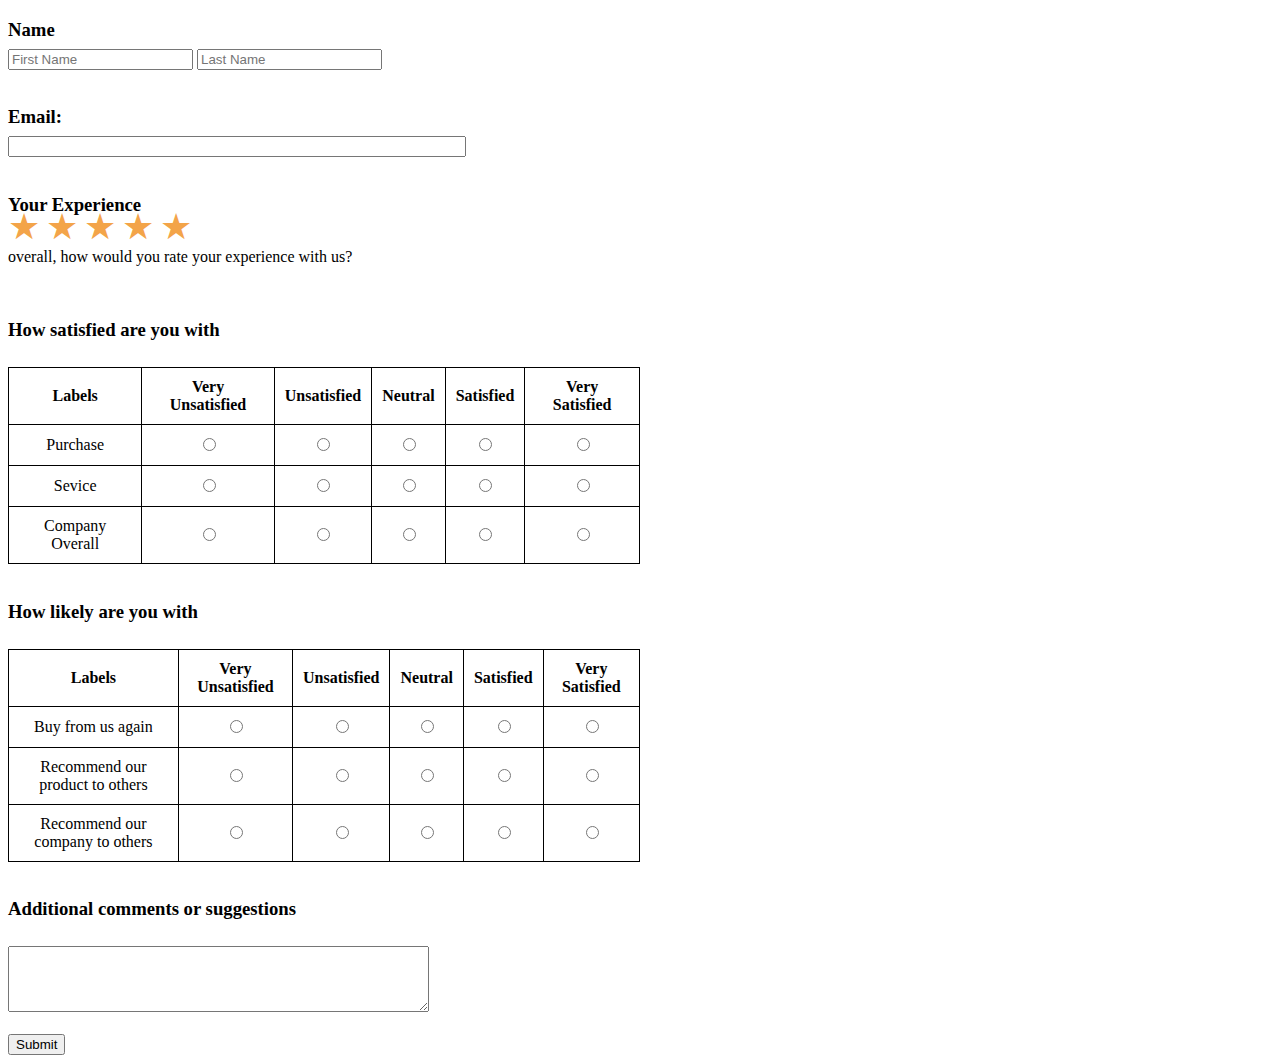
<file: Activity 6/form/index.html>
<!DOCTYPE html>
<html>
<head>
    <link rel="stylesheet" href="styles.css">
    
    
</head>
<body>
    <h3>Name</h3><br>
    <form action="submit_form.php" method="post">
        <div style="text-align: left;">
            <label for="first_name"></label>
            <input type="text" id="first_name" name="first_name" placeholder="First Name">
            <label for="last_name"></label>
            <input type="text" id="last_name" name="last_name" placeholder="Last Name">
            <br><br>
        </div>
        <div>
            <label for="email"><h3>Email:</h3></label><br>
            <input style="width: 450px;" type="email" id="email" name="email" >
        </div>
        <br>
        <h3>Your Experience</h3>
        <div class="rating">
            <input type="radio" id="star5">
            <label for="star5"></label>
            <input type="radio" id="star4">
            <label for="star4"></label>
            <input type="radio" id="star3">
            <label for="star3"></label>
            <input type="radio" id="star2">
            <label for="star2"></label>
            <input type="radio" id="star1">
            <label for="star1"></label>
            <p>overall, how would you rate your experience with us?</p>
        </div>
        <br>
        <h3>How satisfied are you with</h3>
        <br><br><table class="ratings-table">
            <tr>
                <th>Labels</th>
                <th>Very Unsatisfied</th>
                <th>Unsatisfied</th>
                <th>Neutral</th>
                <th>Satisfied</th>
                <th>Very Satisfied</th>
            </tr>
            <tr>
                <td>Purchase</td>
                <td><input type="radio" name="purchase" value="Very Unsatisfied"></td>
                <td><input type="radio" name="purchase" value="Unsatisfied"></td>
                <td><input type="radio" name="purchase" value="Neutral"></td>
                <td><input type="radio" name="purchase" value="Satisfied"></td>
                <td><input type="radio" name="purchase" value="Very Satisfied"></td>
            </tr>
            <tr>
                <td>Sevice</td>
                <td><input type="radio" name="service" value="Very Unsatisfied"></td>
                <td><input type="radio" name="service" value="Unsatisfied"></td>
                <td><input type="radio" name="service" value="Neutral"></td>
                <td><input type="radio" name="service" value="Satisfied"></td>
                <td><input type="radio" name="service" value="Very Satisfied"></td>
            </tr>
            <tr>
                <td>Company Overall</td>
                <td><input type="radio" name="company" value="Very Unsatisfied"></td>
                <td><input type="radio" name="company" value="Unsatisfied"></td>
                <td><input type="radio" name="company" value="Neutral"></td>
                <td><input type="radio" name="company" value="Satisfied"></td>
                <td><input type="radio" name="company" value="Very Satisfied"></td>
            </tr>
        </table>
        <br>
        <h3>How likely are you with</h3>
        <br><br>
        <table class="ratings-table">
            <tr>
                <th>Labels</th>
                <th>Very Unsatisfied</th>
                <th>Unsatisfied</th>
                <th>Neutral</th>
                <th>Satisfied</th>
                <th>Very Satisfied</th>
            </tr>
            <tr>
                <td>Buy from us again</td>
                <td><input type="radio" name="purchase" value="Very Unsatisfied"></td>
                <td><input type="radio" name="purchase" value="Unsatisfied"></td>
                <td><input type="radio" name="purchase" value="Neutral"></td>
                <td><input type="radio" name="purchase" value="Satisfied"></td>
                <td><input type="radio" name="purchase" value="Very Satisfied"></td>
            </tr>
            <tr>
                <td>Recommend our product to others</td>
                <td><input type="radio" name="service" value="Very Unsatisfied"></td>
                <td><input type="radio" name="service" value="Unsatisfied"></td>
                <td><input type="radio" name="service" value="Neutral"></td>
                <td><input type="radio" name="service" value="Satisfied"></td>
                <td><input type="radio" name="service" value="Very Satisfied"></td>
            </tr>
            <tr>
                <td>Recommend our company to others</td>
                <td><input type="radio" name="company" value="Very Unsatisfied"></td>
                <td><input type="radio" name="company" value="Unsatisfied"></td>
                <td><input type="radio" name="company" value="Neutral"></td>
                <td><input type="radio" name="company" value="Satisfied"></td>
                <td><input type="radio" name="company" value="Very Satisfied"></td>
            </tr>
        </table>
        <br>
        <label for="comment"><h3>Additional comments or suggestions</h3></label><br>
        <br>
        <textarea id="comment" name="comment" rows="4" cols="50"></textarea><br>
        <br><input type="submit" value="Submit">
    
    </form>
</body>
</html>
</file>
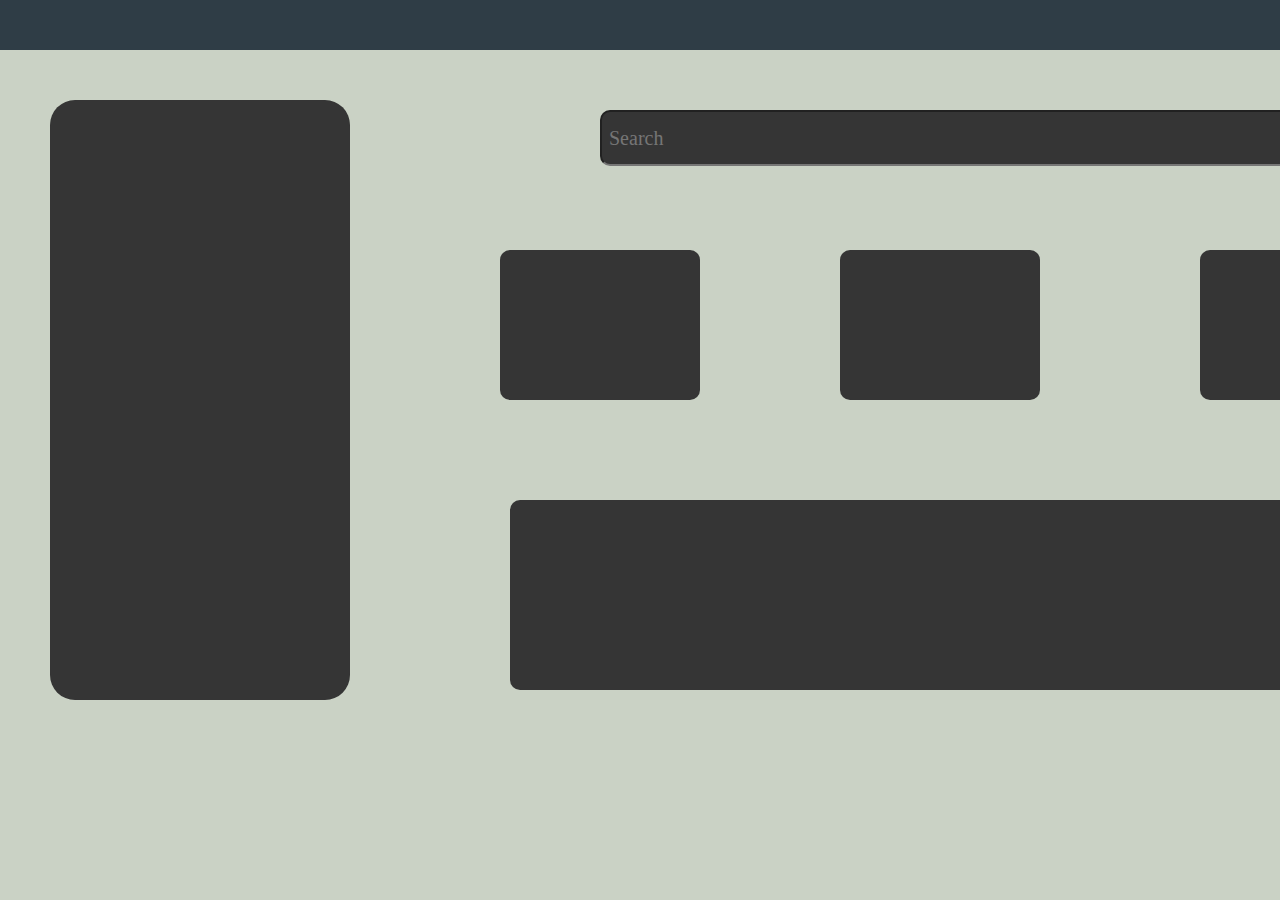
<file: Activity 6/git/index.html>
<!DOCTYPE html>
<html lang="en">
<head>
    <meta charset="UTF-8">
    <meta name="viewport" content="width=device-width, initial-scale=1.0">
    <title>Document</title>
    <!-- Include the Font Awesome library for the icon -->
 <link rel="stylesheet" href="styles.css">
</head>
<body>
    <nav class="tt">
        <!-- Navigation bar content here -->
    </nav> 
    <!-- Add the Font Awesome icon element outside the navigation bar -->
    <i class="fab fa-github" id="git"></i>
    <div class="rr">
    </div>
    <input class="ipp" type="text"  placeholder=" Search">
    
  <div class="rows">
    <div class="rrrr">
    </div>
    
    <div class="rrr">
    </div>
    <div class="rrrrr">
    </div>
  </div>
</body>
</html>
</file>
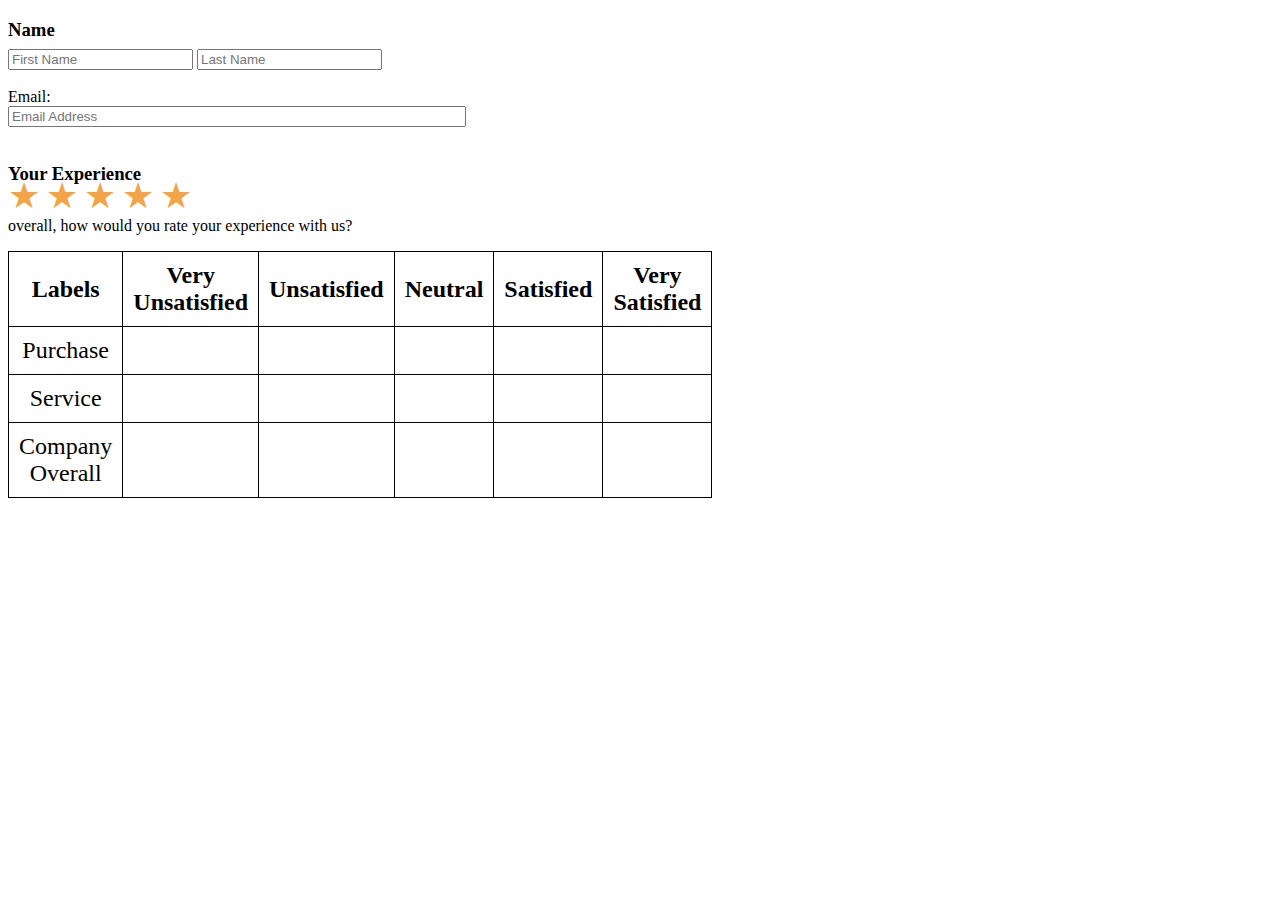
<file: Activity 6/form/a.html>
<!DOCTYPE html>
<html>
<head>
    <style>
        .rating {
            font-size: 24px;
        }
        .rating input {
            display: none;
        }
        .rating label {
            cursor: pointer;
        }
        .rating label:before {
            content: '\2605';
            font-size: 36px;
            color: #f3a449;
        }
        .rating input:checked ~ label:before {
            color: #f3a449;
        }

        /* Negative margin to reduce space between "Your Experience" and the text */
        h3 {
            margin-bottom: -10px; /* Adjust this value as needed */
        }

        /* Negative margin to reduce space between stars and the text */
        p {
            margin-top: 0px; /* Adjust this value as needed */
            font-size: medium;
        }
        .rating-table {
            border-collapse: collapse;
            width: 50%;
        }

        .rating-table th, .rating-table td {
            border: 1px solid black;
            padding: 10px;
            text-align: center;
        }
    </style>
</head>
<body>
    <h3>Name</h3><br>
    <form action="submit_form.php" method="post">
        <div style="text-align: left;">
            <label for="first_name"></label>
            <input type="text" id="first_name" name="first_name" placeholder="First Name">
            <label for="last_name"></label>
            <input type="text" id="last_name" name="last_name" placeholder="Last Name">
            <br><br>
        </div>
        <div>
            <label for="email">Email:</label><br>
            <input style="width: 450px;" type="email" id="email" name="email" placeholder="Email Address">
        </div>
        <br>
        <h3>Your Experience</h3>
        <div class="rating">
            <input type="radio" id="star5">
            <label for="star5"></label>
            <input type="radio" id="star4">
            <label for="star4"></label>
            <input type="radio" id="star3">
            <label for ="star3"></label>
            <input type="radio" id="star2">
            <label for="star2"></label>
            <input type="radio" id="star1">
            <label for="star1"></label>
            <p>overall, how would you rate your experience with us?</p>
            <table class="rating-table">
                <tr>
                    <th>Labels</th>
                    <th>Very Unsatisfied</th>
                    <th>Unsatisfied</th>
                    <th>Neutral</th>
                    <th>Satisfied</th>
                    <th>Very Satisfied</th>
                </tr>
                <tr>
                    <td>Purchase</td>
                    <td><input type="radio" name="purchase" value="Very Unsatisfied"></td>
                    <td><input type="radio" name="purchase" value="Unsatisfied"></td>
                    <td><input type="radio" name="purchase" value="Neutral"></td>
                    <td><input type="radio" name="purchase" value="Satisfied"></td>
                    <td><input type="radio" name="purchase" value="Very Satisfied"></td>
                </tr>
                <tr>
                    <td>Service</td>
                    <td><input type="radio" name="service" value="Very Unsatisfied"></td>
                    <td><input type="radio" name="service" value="Unsatisfied"></td>
                    <td><input type="radio" name="service" value="Neutral"></td>
                    <td><input type="radio" name="service" value="Satisfied"></td>
                    <td><input type="radio" name="service" value="Very Satisfied"></td>
                </tr>
                <tr>
                    <td>Company Overall</td>
                    <td><input type="radio" name="company" value="Very Unsatisfied"></td>
                    <td><input type="radio" name="company" value="Unsatisfied"></td>
                    <td><input type="radio" name="company" value="Neutral"></td>
                    <td><input type="radio" name="company" value="Satisfied"></td>
                    <td><input type="radio" name="company" value="Very Satisfied"></td>
                </tr>
            </table>
        </div>
    </form>
</body>
</html>
</file>
<file: Activity 6/form/styles.css>
.rating {
    font-size: 24px;
}
.rating input {
    display: none;
}
.rating label {
    cursor: pointer;
}
.rating label:before {
    content: '\2605';
    font-size: 36px;
    color: #f3a449;
}
.rating input checked ~ label:before {
    color: #f3a449;
}
h3 {
    margin-bottom: -10px; 
}

p {
    margin-top: 0px;
    font-size: medium;
}

.ratings-table {
    border-collapse: collapse;
    width: 50%;
}

.ratings-table th, .ratings-table td {
    border: 1px solid black;
    padding: 10px;
    text-align: center;
}
</file>
<file: Activity 6/git/styles.css>
body {
  background-color: #cad2c5;
  margin: 0;
}
.tt {
  background-color: #2f3d46;
  height: 50px;
  position: relative;
}

.rr {
  position: absolute;
  border-radius: 25px;
  height: 600px;
  width: 300px;
  background-color: #353535;
  top: 100px;
  left: 50px;
}
#git {
  font-size: 30px;
  color: white;
  position: absolute;
  top: 10px;
  left: 10px;
 
}


.ipp{top: 110px;
  left:600px;
  height: 50px;
  width: 700px;
  background-color: #353535;position: absolute; border-radius:10px;
  font-family: inherit;
  text-align:left;
  font-size: 20px;
}
.rows{
  height: 150px;
  width: 200px; left: 500px;
  background-color: #353535;position: relative; border-radius:10px;top: 200px;
}
.rrrr{
  height: 150px;
  width: 200px; left: 340px;
  background-color: #353535;position: absolute; border-radius:10px;top: 0px;
}
.rrr{
  height: 150px;
  width: 200px; left: 700px;
  background-color: #353535;position: absolute; border-radius:10px;top: 0px;
}
.rrrrr{
  height: 190px;
  width: 900px; left: 10px;
  background-color: #353535;position: absolute; border-radius:10px;top: 250px;
}
</file>
